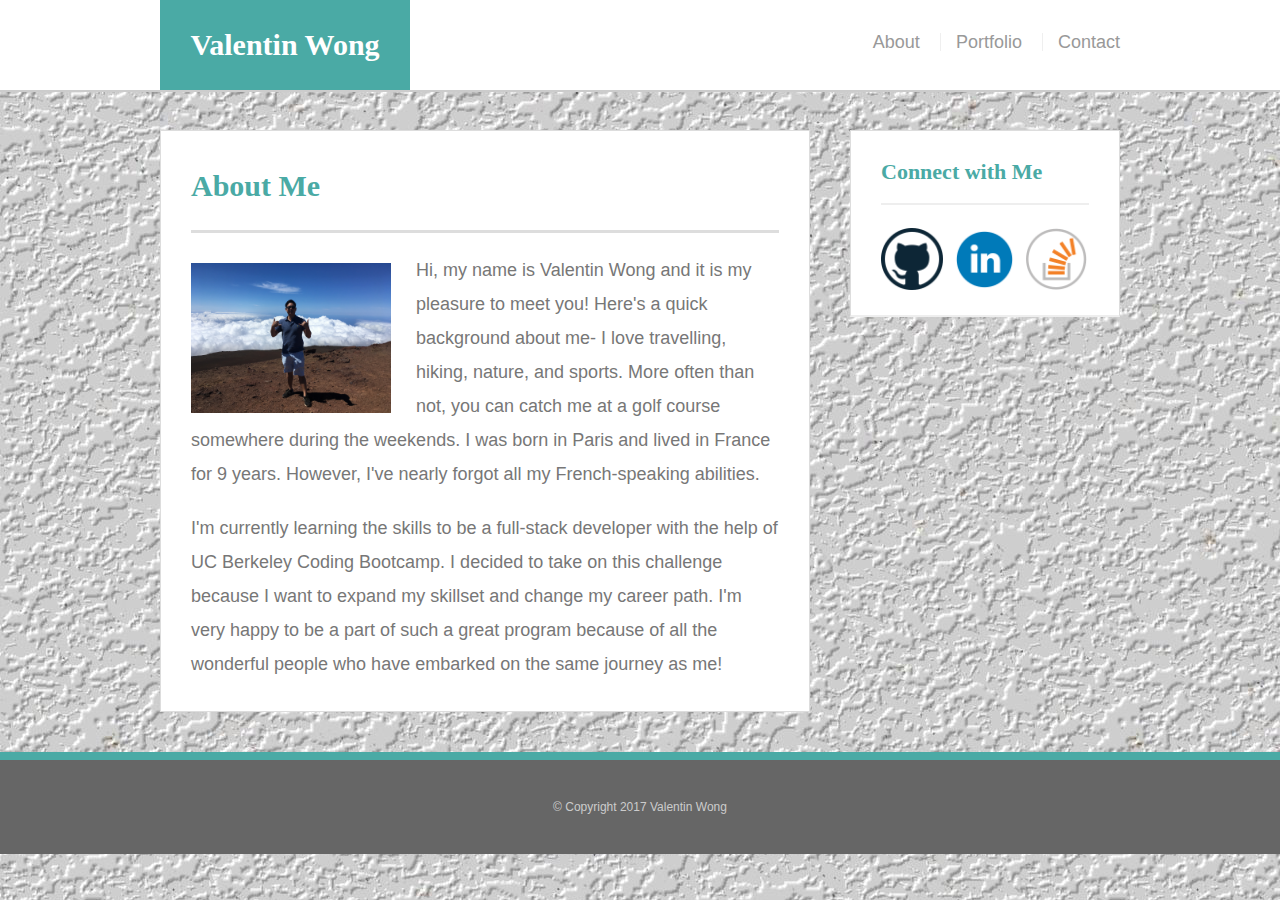
<file: index.html>
<!DOCTYPE html>
<html>
<head>
	<title>About Me</title>
	<link rel="stylesheet" type="text/css" href="Assets/css/reset.css">
	<link rel="stylesheet" type="text/css" href="Assets/css/style.css">
	<meta name="viewport" content="width=device-width, initial-scale=1.0">
</head>
<body>
	<header id="masthead">
		<div class="container">
			<a href="index.html" id="logo">Valentin Wong</a>
				<nav>
					<a href="index.html" id="about">About</a>
					<a href="portfolio.html" id="portfolio">Portfolio</a>
					<a href="contact.html" id="contact">Contact</a>
				</nav>
		</div>
	</header>
	<div id="main-container" class="container">
		<section class="main-section">
			<h1>About Me</h1>

			<img src="Assets/images/profile.JPG" class="auth-image" alt="headshot">
			<p>Hi, my name is Valentin Wong and it is my pleasure to meet you! Here's a quick background about me- I love travelling, hiking, nature, and sports. More often than not, you can catch me at a golf course somewhere during the weekends. I was born in Paris and lived in France for 9 years. However, I've nearly forgot all my French-speaking abilities.</p>
			<p>
			I'm currently learning the skills to be a full-stack developer with the help of UC Berkeley Coding Bootcamp. I decided to take on this challenge because I want to expand my skillset and change my career path. I'm very happy to be a part of such a great program because of all the wonderful people who have embarked on the same journey as me!
			</p>
		</section>

		<section class="sidebar">
			<div id="connect">
				<h2>Connect with Me</h2>

				<img src="Assets/images/github.png" class="social" alt="github.png">
				<img src="Assets/images/linkedin.png" class="social" alt="linkedin.png">
				<img src="Assets/images/stackoverflow.png" class="social" alt="stackoverflow.png">
				
				
			</div>
		</section>
	</div>
	<footer>
		<div class="container">
			&copy; Copyright 2017 Valentin Wong
		</div>
	</footer>
</body>
</html>
</file>
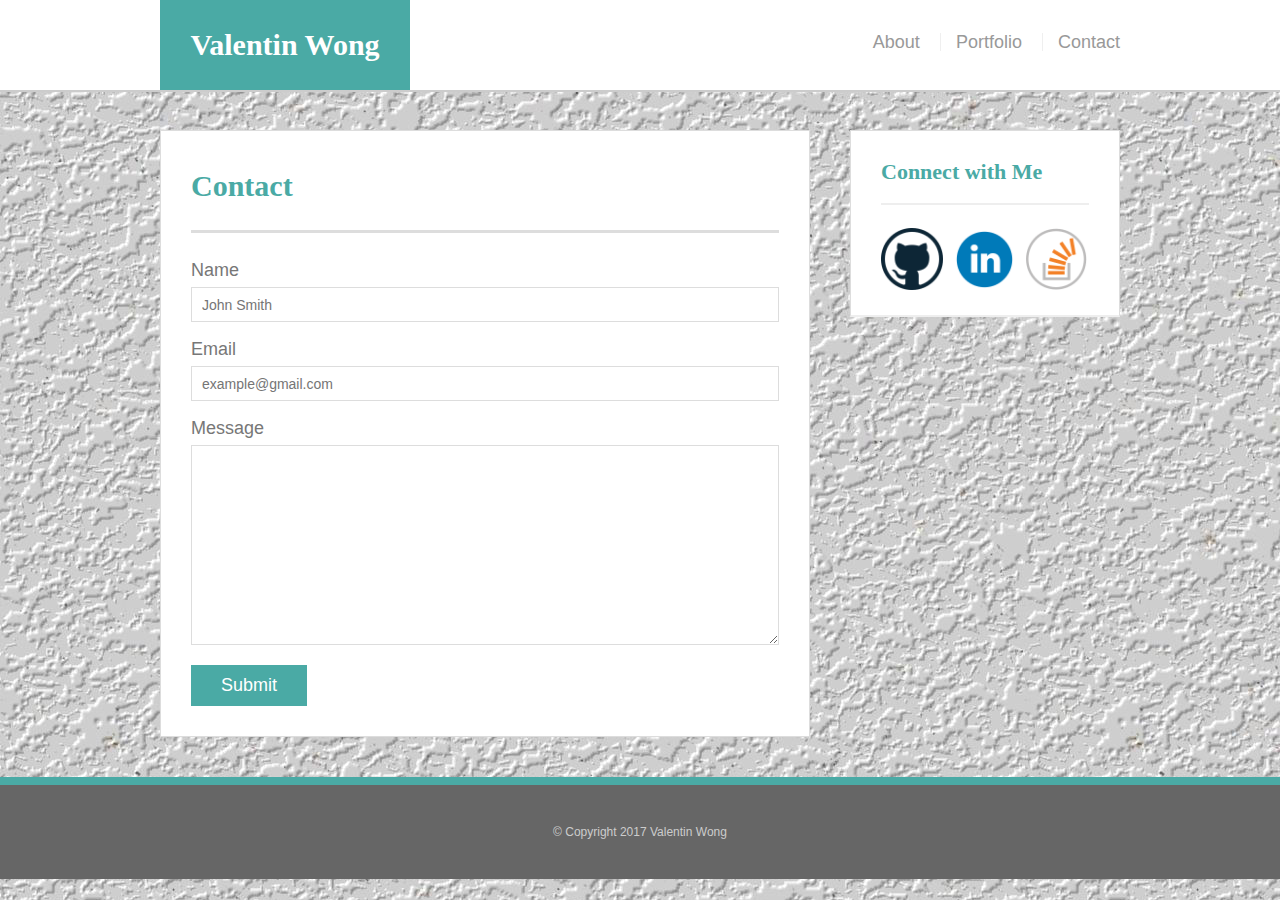
<file: contact.html>
<!DOCTYPE html>
<html>
<head>
	<title>About Me</title>
	<link rel="stylesheet" type="text/css" href="Assets/css/reset.css">
	<link rel="stylesheet" type="text/css" href="Assets/css/style.css">
	<meta name="viewport" content="width=device-width, initial-scale=1.0">
</head>
<body>
	<header id="masthead">
		<div class="container">
			<a href="index.html" id="logo">Valentin Wong</a>
				<nav>
					<a href="index.html">About</a>
					<a href="portfolio.html">Portfolio</a>
					<a href="contact.html">Contact</a>
				</nav>
		</div>
	</header>

	<div id="main-container" class="container">
		<section class="main-section">
			<h1>Contact</h1>

			<form id="contact-form">
				<ul>
					<li>
						<label for="name">Name</label>
						<input type="text" name="name" id="name" placeholder="John Smith" required="required">
					</li>
					<li>
						<label for="email">Email</label>
						<input type="text" name="email" id="email" placeholder="example@gmail.com" required="required">
					</li>
					<li>
						<label for="message">Message</label>
						<textarea id="message" name="message" required="required"></textarea>
					</li>
				</ul>
				<input type="Submit" name="Submit">
				
			</form>


		</section>

		<section class="sidebar">
			<div id="connect">
				<h2>Connect with Me</h2>

				<img src="Assets/images/github.png" class="social" alt="github.png">
				<img src="Assets/images/linkedin.png" class="social" alt="linkedin.png">
				<img src="Assets/images/stackoverflow.png" class="social" alt="stackoverflow.png">
			
			</div>
		</section>
	</div>
	<footer>
		<div class="container">
			&copy; Copyright 2017 Valentin Wong
		</div>
	</footer>
</body>
</html>
</file>
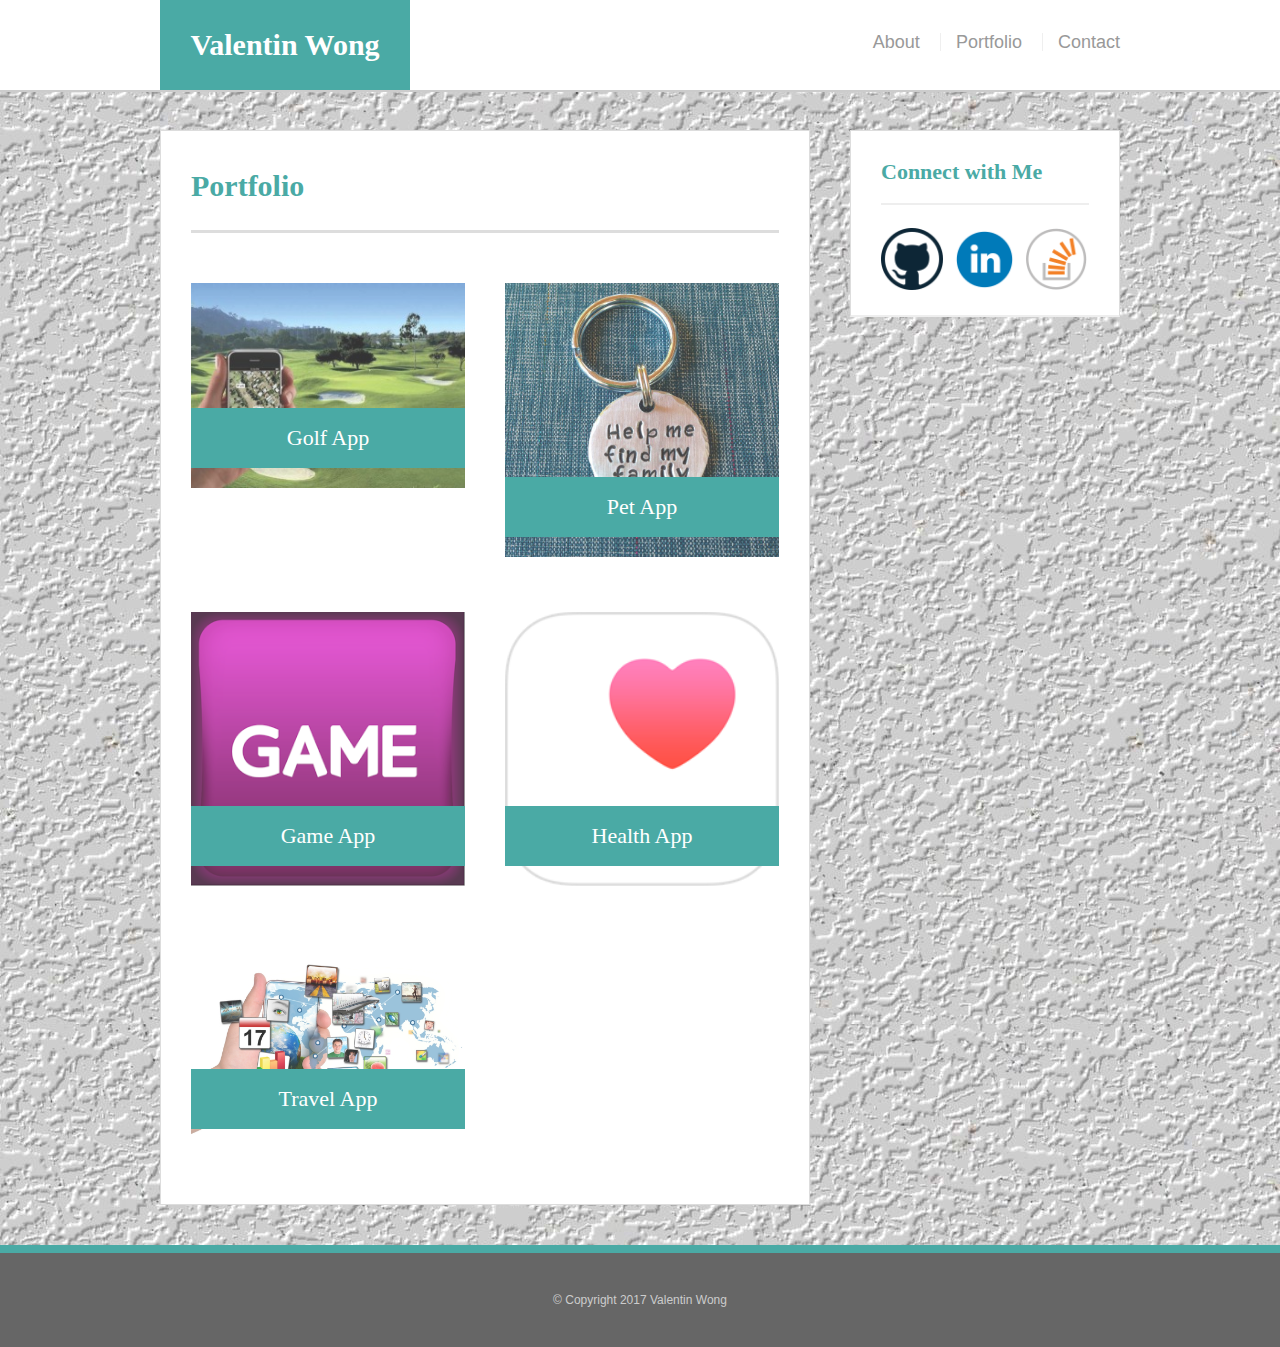
<file: portfolio.html>
<!DOCTYPE html>
<html>
<head>
	<title>About Me</title>
	<link rel="stylesheet" type="text/css" href="Assets/css/reset.css">
	<link rel="stylesheet" type="text/css" href="Assets/css/style.css">
</head>
<body>
	<header id="masthead">
		<div class="container">
			<a href="index.html" id="logo">Valentin Wong</a>
				<nav>
					<a href="index.html">About</a>
					<a href="portfolio.html">Portfolio</a>
					<a href="contact.html">Contact</a>
				</nav>
		</div>
	</header>

	<div id="main-container" class="container">
		<section class="main-section">
				<h1>Portfolio</h1>

					<div class="work">
						<img src="Assets/images/golf.png" class="auth-image" alt="golf.png">
						<h3>Golf App</h3>
					</div>

					<div class="work">
						<img src="Assets/images/pet.png" class="auth-image" alt="pet.png">
						<h3>Pet App</h3>
					</div>

					<div class="work">
						<img src="Assets/images/game.png" class="auth-image" alt="game.png">
						<h3>Game App</h3>
					</div>

					<div class="work">
						<img src="Assets/images/health.png" class="auth-image" alt="health.png">
						<h3>Health App</h3>
					</div>

					<div class="work">
						<img src="Assets/images/travel.png" class="auth-image" alt="travel.png">
						<h3>Travel App</h3>
					</div>



		</section>

		<section class="sidebar">
			<div id="connect">
				<h2>Connect with Me</h2>

				<img src="Assets/images/github.png" class="social" alt="github.png">
				<img src="Assets/images/linkedin.png" class="social" alt="linkedin.png">
				<img src="Assets/images/stackoverflow.png" class="social" alt="stackoverflow.png">
				
			</div>
		</section>
	</div>
	<footer>
		<div class="container">
			&copy; Copyright 2017 Valentin Wong
		</div>
	</footer>
</body>
</html>
</file>
<file: Assets/css/style.css>
* {
	box-sizing: border-box;
}

body {
	background: url(../images/concrete_seamless.png);
	font-size: 18px;
	line-height: 34px;
	font-family: "Arial", "Helvetica Neue", Helvetica, sans-serif;
	color: #777;
}

.container {
	width: 100%;
	max-width: 960px;
	margin: 0 auto;
	clear: both;
	}

h1, h2, h3, p {
	margin-bottom: 20px;
}

p:last-child {
	margin-bottom: 0;
}

h1, h2, h3 {
	font-family: "Georgia", Times, Times New Roman, serif;
	font-weight: 700;
	color: #4aaaa5;
}

h1 {
	font-size: 30px;
	line-height: 49px;
	border-bottom: 3px solid #ddd;
	padding-bottom: 20px;
}

h2, h3 {
	font-size: 22px;
}



/* header */

#masthead {
	background: #fff;
	margin: 0 0 30px;
	z-index: 99;
	color: #fff;
	overflow: auto;
	border-bottom: 2px solid #ccc;
	position: fixed;
	width: 100%;
}

#logo {
	width: 250px;
	height: 90px;
	background: #4aaaa5;
	float: left;
	font-family: "Georgia", Times, Times New Roman, serif;
	text-align: center;
	line-height: 90px;
	color: #fff;
	font-weight: 700;
	font-size: 30px;
	text-decoration: none;
}

nav {
	float: right;
	margin-top: 25px;
}

nav a {
	color: #999;
	text-decoration: none;
	margin-left: 15px;
	display: inline-block;
	border-left: 1px solid #efefef;
	padding-left: 15px;
	line-height: 18px;
}

nav a:first-child {
	border-left: 0 none;
}

#main-container {
	padding-top: 130px;
}

.main-section {
	background: #fff;
	padding: 30px;
	margin: 0 0 40px 0;
	width: 100%;
	max-width: 650px;
	float: left;
	border: 1px solid #ddd;
}

.auth-image {
	width: 200px;
	height: auto;
	margin-top: 10px;
	float: left;
	margin-right: 25px;
}

/*sidebar*/
.sidebar {
	background: #fff;
	padding: 30px;
	width: 100%;
	max-width: 270px;
	float: right;
	border: 1px solid #ddd;
	margin-bottom: 20px;
}

h3, .sidebar, h2 {
	border-bottom: 2px solid #eee;
	padding-bottom: 20px;
	margin-bottom: 15px;
	line-height: 22px;
}

.social {
	width: 62px;
	height: 62px;
	margin-top: 8px;
	margin-right: 5px;
}

.social:last-child {
	margin-right: 0;
}

/*footer*/

footer {
	background: #666;
	color: #fff;
	padding: 30px 0;
	clear: both;
	border-top: 8px solid #4aaaa5;
	color: #ccc;
	font-size: 12px;
	text-align: center;
}

/*portfolio*/
.work {
	width: 274px;
	overflow: auto;
	position: relative;
	float: left;
	margin: 20px 0 25px;
}

.work:nth-child(even) {
	margin-right: 40px;
}

.work img {
	width: 100%;
	border: 0 none;
	opacity: .8;
}

.work h3 {
	border-bottom: 0;
	background: #4aaaa5;
	color: #fff;
	text-align: center;
	position: absolute;
	bottom: 20px;
	padding: 15px;
	width: 100%;
	line-height: 30px;
	margin-bottom: 0;
	font-weight: 300;
}

/*contacts*/

#contact-form ul {
	margin-bottom: 20px;
}

#contact-form li {
	margin-bottom: 10px;
}

label,
input[type=text],
input[type=email],
textarea {
	display: block;
	width: 100%
}

input[type=text],
input[type=email],
textarea {
	height: 35px;
	border: 1px solid #ddd;
	padding: 0 10px;
	font-size: 14px;
}

textarea {
	height: 200px;
}

input[type=submit] {
	background: #4aaaa5;
	border: 0 none;
	color: #fff;
	font-size: 18px;
	padding: 10px 30px;
	cursor: pointer;
}


/*media query*/

@media screen and (max-width: 640px) {

	/*body {
		margin-left: auto;
		margin-right: auto;
	}*/

	#logo {
		float: left;
		width: 100%;
	}

	/*nav {
		width: 100%;
		float: left;
		text-align: center;
	}*/

	header {
		position: static;
		width: 100%;
	}


	nav a {
	color: #999;
	text-decoration: none;
	margin-left: 15px;
	display: inline-block;
	border-left: 1px solid #efefef;
	padding-left: 70px;
	padding-right: 60px;
	line-height: 18px;

	}

	.main-section {
	background: #fff;
	/*margin: 20px 20px 20px 20px;*/
	/*margin: 0 0 40px 0;*/
	margin-top: 35px;
	width: 100%;
	max-width: 650px;
	/*float: left;*/
	border: 1px solid #ddd;
	}

	.sidebar {
	background: #fff;
	padding: 30px;
	width: 100%;
	max-width: 100%;
	float: left;
	border: 1px solid #ddd;
	margin-bottom: 30px;
	margin-top: -10px;
	}	


	#main-container {
	padding-top: 130px;
	padding-left: 15px;
	padding-right: 15px;
	}

	.auth-image {
	width: 200px;
	height: auto;
	margin-top: 10px;
	float: left;
	margin-right: 25px;
	}

	.work img {
	width: 100%;
	border: 0 none;
	opacity: .8;

	}

	.work h3 {
	border-bottom: 0;
	background: #4aaaa5;
	color: #fff;
	text-align: center;
	position: absolute;
	bottom: 20px;
	padding: 15px;
	width: 100%;
	line-height: 30px;
	margin-bottom: 0;
	font-weight: 300;
	}
	
}



@media screen and (max-width: 768px) {
	
	.sidebar {
	background: #fff;
	padding: 30px;
	padding-left: 30px;
	width: 100%;
	max-width: 100%;
	float: left;
	border: 1px solid #ddd;
	margin-bottom: 30px;
	margin-top: -10px;
	}

	/*#main-container {
	width: 100%;
	max-width: 100%
	padding-top: 130px;
	padding-left: 20px;
	padding-right: 20px;
	}*/

}


@media screen and (max-width: 980px) {

	.main-section {
	background: #fff;
	margin-right: 
	/*margin: 0 0 40px 0;*/
	margin-top: 35px;
	width: 100%;
	max-width: 650px;
	/*float: left;*/
	border: 1px solid #ddd;
	}

}
</file>
